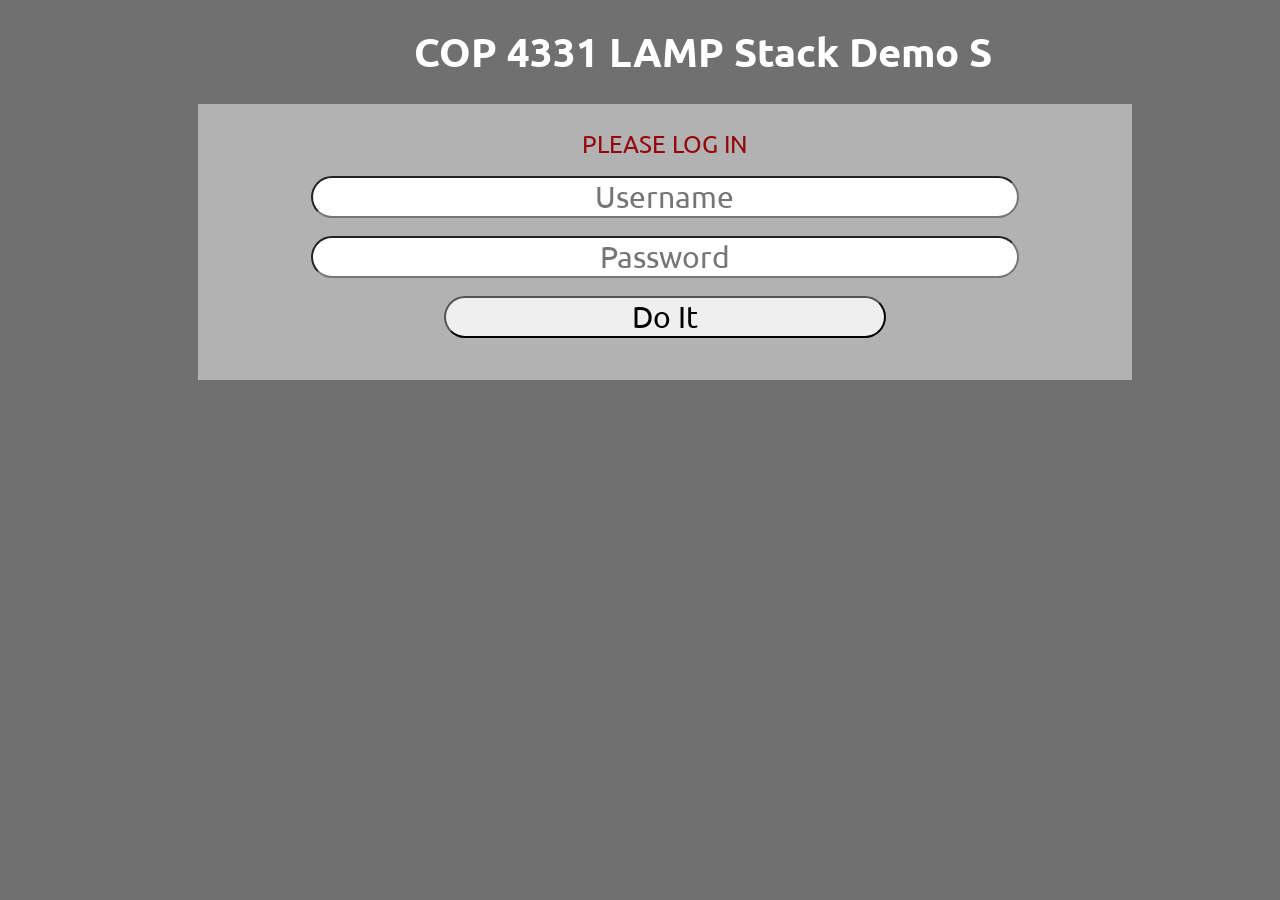
<file: index.html>
<html>
  <head>
    <title>COP 4331 LAMP Stack Demo S</title>
    <script type="text/javascript" src="js/md5.js"></script>
    <script type="text/javascript" src="js/code.js"></script>
    <link href="css/styles.css" rel="stylesheet" />
    <link href="https://fonts.googleapis.com/css?family=Ubuntu" rel="stylesheet" />
  </head>
  <body>
    <h1 id="title">COP 4331 LAMP Stack Demo S</h1>

    <div id="loginDiv">
      <span id="inner-title">PLEASE LOG IN</span>
      <input type="text" id="loginName" placeholder="Username" /><br />
      <input type="password" id="loginPassword" placeholder="Password" /><br />
      <button type="button" id="loginButton" class="buttons" onclick="doLogin()">Do It</button>
      <span id="loginResult"></span>
    </div>
  </body>
</html>
</file>
<file: css/styles.css>
body {
  background-color: #707070;
}

#title {
  font-size: 40px;
  width: 100%;
  margin: 2% 5%;
  text-align: center;
  font-family: Ubuntu, sans-serif;
  color: #fff;
}

#loginDiv {
  font-size: 30px;
  width: 70%;
  margin-left: 15%;
  padding: 25px;
  background-color: #b2b2b2;
}

#loggedInDiv {
  font-size: 30px;
  width: 70%;
  margin-left: 15%;
  padding: 25px;
  background-color: #b2b2b2;
}

#accessUIDiv {
  font-size: 30px;
  width: 70%;
  margin-left: 15%;
  padding: 25px;
  background-color: #b2b2b2;
}

.buttons {
  font-size: 30px;
  border-radius: 25px;
  width: 50%;
  margin-left: 25%;
  font-family: Ubuntu, sans-serif;
}

.buttons:hover {
  background-color: #00d5124f;
  color: #fff;
  opacity: 0.5;
}

#loginName {
  font-size: 30px;
}

#loginPassword {
  font-size: 30px;
}

#searchText {
  font-size: 30px;
}

#colorText {
  font-size: 30px;
}

input[type="text"],
input[type="password"] {
  border-radius: 25px;
  text-align: center;
  width: 80%;
  margin-left: 10%;
  margin-bottom: 2%;
  font-family: Ubuntu, sans-serif;
}

#inner-title {
  display: inline-block;
  font-size: 0.8em;
  width: 90%;
  text-align: center;
  margin-left: 5%;
  margin-bottom: 2%;
  font-family: Ubuntu, sans-serif;
  color: #95060a;
}

#loginResult {
  display: inline-block;
  font-size: 0.8em;
  width: 90%;
  text-align: center;
  margin-left: 5%;
  margin-bottom: 2%;
  font-family: Ubuntu, sans-serif;
  color: #95060a;
}

#userName {
  display: inline-block;
  width: 80%;
  margin-left: 10%;
  text-align: center;
}

#logoutButton {
  width: 20%;
  margin-left: 40%;
}

select {
  width: 30%;
  margin-left: 35%;
  margin-top: 2%;
  font-size: 0.75em;
  font-family: Ubuntu, sans-serif;
}

#colorSearchResult {
  display: none;
}

#colorAddResult {
  display: inline-block;
  font-size: 0.8em;
  width: 90%;
  text-align: center;
  margin-left: 5%;
  margin-top: 2%;
  margin-bottom: 1%;
  font-family: Ubuntu, sans-serif;
  color: #95060a;
}
</file>
